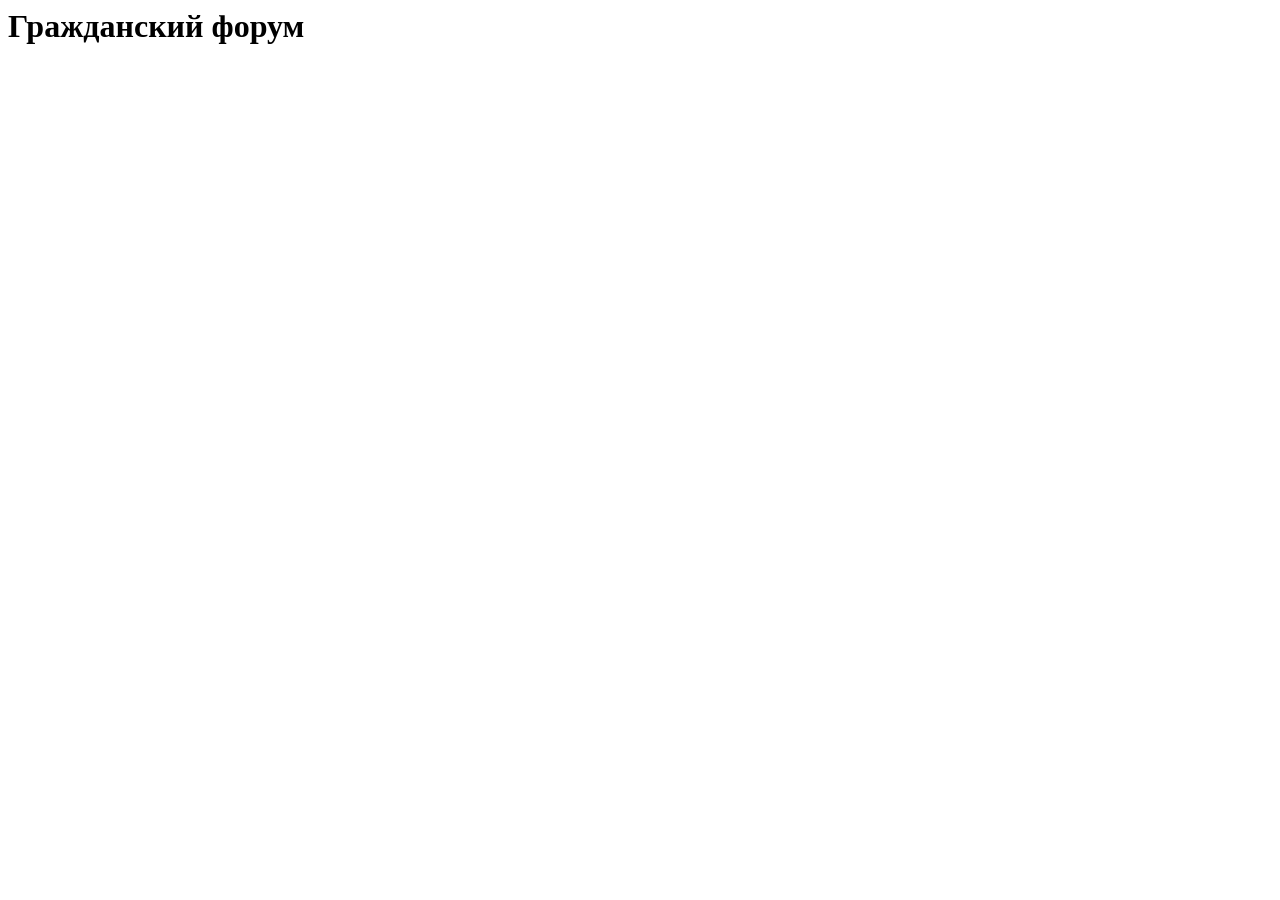
<file: html/forum.html>
<html>
    <head>
        <!--
            Сюда с помощью тегов <script> и <link>
            Подключаем необходимые для страницы
            внешние файлы. ВНИМАНИЕ! Чтобы не нарушить
            стиль main.css все важные элементы, которые
            должны быть по-особому отображены отмечать
            аттрибутами класса и айди, так, чтобы это
            не пересекалось с основным main.css
        -->
    </head>
    <body>
        <h1>Гражданский форум</h1>
    </body>
</html>
</file>
